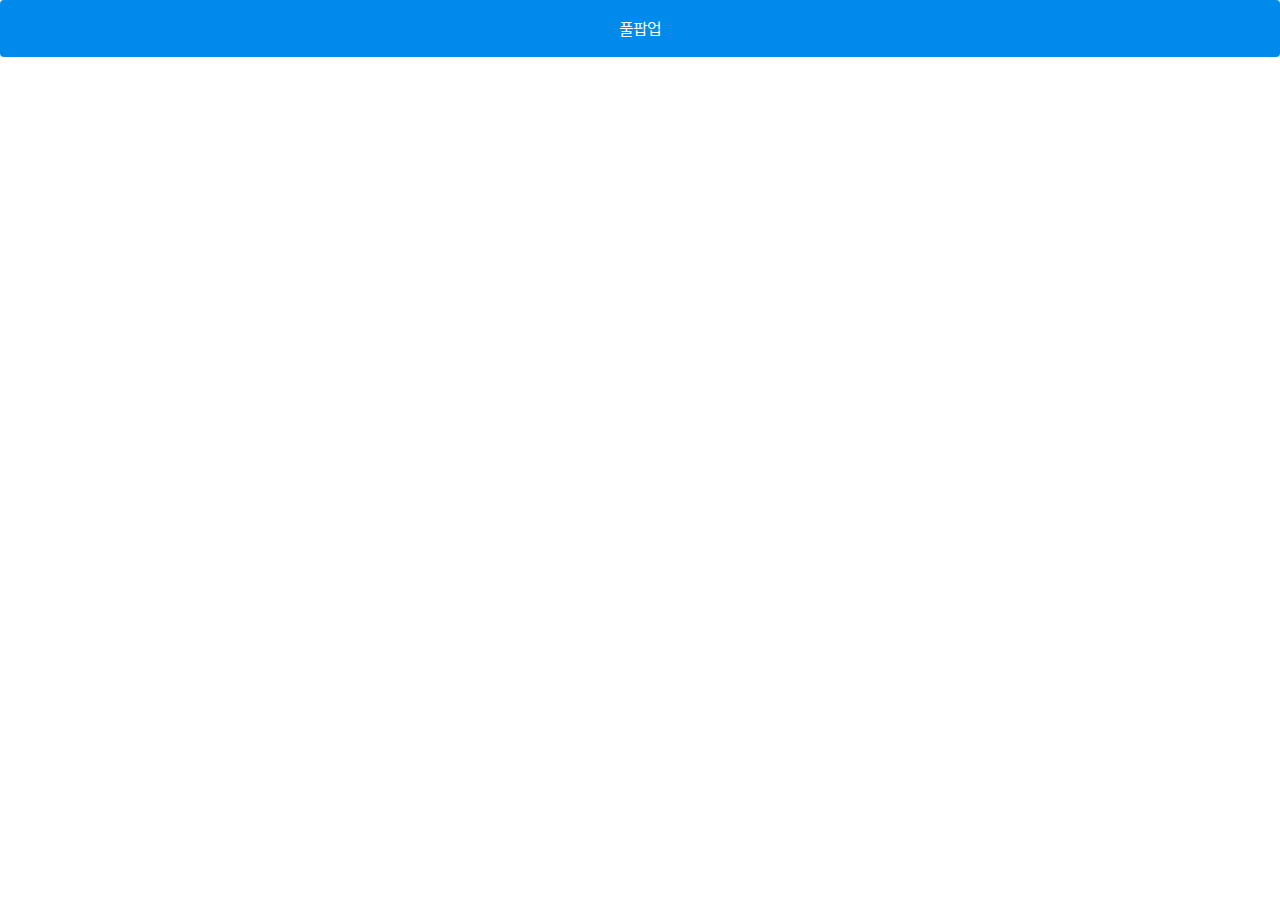
<file: html/test.html>
<!DOCTYPE html>
<html lang="ko">
<head>
  <meta charset="UTF-8">
  <meta name="viewport" content="width=device-width, initial-scale=1.0, maximum-scale=1.0, user-scalable=0">
  <title>Document</title>
  <link rel="stylesheet" type="text/css" href="../dummy/css/common.css">	
  <link rel="stylesheet" type="text/css" href="../dummy/css/popup.css">	
  <script src="../dummy/js/jquery.min.js"></script>
  <script src="../dummy/js/jquery-ui-1.12.1.min.js"></script>
  <script src="../dummy/js/ui_common.js"></script>
</head>
<body>
  <div id="wrap">
    <ul>
      <li><a href="#" class="btn bs1 bc2" onclick="Dialog.open('#fullDialog')">풀팝업</a></li>
    </ul>
  </div>
  <div id="fullDialog" class="dialog full" role="dialog"  aria-hidden="">
		<div class="dialog_wrap">
			<div class="dialog_header">
        <p class="s_txt">청약확인서를 확인할</p>
				<p class="h_tit">본인인증을 해주세요</p>
			</div>
			<div class="dialog_content">
				<div class="section">
					<div class="form_item">
						<label for="inp_name" class="lb">이름</label>
						<div class="input">
							<span class="dv"><input id="inp_name" class="i_txt" type="text" placeholder="이름을 입력하세요"></span>
						</div>
          </div>
          <div class="form_item">
						<label for="birth_date" class="lb">생년월일</label>
						<div class="input">
              <div class="row">
                <span class="dv w50"><input type="text" id="birth_date"class="i_txt" type="text" placeholder="예) 19780420"></span>
                <span class="dv w10"></span>
                <div class="dv tal">
                  <ul class="grid2">
                    <li>
                      <span class="radio">
                        <input id="rdo1" type="radio" name="rdo">
                        <label for="rdo1">남자</label>
                      </span>
                    </li>
                    <li>
                      <span class="radio">
                        <input id="rdo2" type="radio" name="rdo">
                        <label for="rdo2">여자</label>
                      </span>
                    </li>
                  </ul>
                </div>
              </div>
						</div>
          </div>
          <div class="form_item">
						<label for="phone_number1_1" class="lb">휴대폰번호</label>
						<div class="input phone_form">
              <span class="dv">
                <input id="phone_number1_2" class="i_txt" type="text" placeholder="'-'를 제외한 번호입력">
              </span>
						</div>
          </div>
          <div class="form_item">
						<label for="phoneCheck1" class="lb">인증번호</label>
						<div class="input certification">
              <span class="dv">
                <input id="phoneCheck1" class="i_txt" type="tel">
                <span class="timer">02:49</span>
              </span>
              <span class="dv">
                <a href="#" class="btn t1" role="button">인증번호 발송</a>
              </span>
						</div>
          </div>
          <div class="agree_form">
            <div class="check_all">
              <div class="check_top">
                <div>
                  <input type="checkbox" id="check_all">
                  <label for="check_all">전체 동의</label>
                </div>
              </div>
              <div class="check_bottom">
                <div>
                  <input type="checkbox" id="check_1" class="chk">
                  <label for="check_1">휴대폰 본인인증 이용 동의</label>
                  <button type="button"><span class="offscreen">휴대폰 본인인증 이용 동의 이동</span></button>
                </div>
                <div>
                  <input type="checkbox" id="check_2" class="chk" >
                  <label for="check_2">전자금융거래 이용약관 동의</label>
                  <button type="button"><span class="offscreen">전자금융거래 이용약관 동의 이동</span></button>
                </div>
                <div>
                  <input type="checkbox" id="check_3" class="chk" >
                  <label for="check_3">전자금융 서비스 약관 동의</label>
                  <button type="button"><span class="offscreen">전자금융 서비스 약관 동의 이동</span></button>
                </div>
              </div>
            </div>
          </div>
          <div class="btn_wrap bottom">
            <a class="btn" href="index.html">확인</a>
          </div>
				</div>
			</div>
		</div>
  </div>
</body>
</html>
</file>
<file: dummy/css/common.css>
@charset "utf-8";

@font-face {
   font-family: 'Noto Sans KR';
   font-style: normal;
   font-weight: 400;
   src: url(../fonts/NotoSansKR-Regular.woff2) format('woff2'),
        url(../fonts/NotoSansKR-Regular.woff) format('woff'),
        url(../fonts/NotoSansKR-Regular.otf) format('opentype');
 }
 @font-face {
   font-family: 'Noto Sans KR';
   font-style: normal;
   font-weight: 500;
   src: url(../fonts/NotoSansKR-Medium.woff2) format('woff2'),
        url(../fonts/NotoSansKR-Medium.woff) format('woff'),
        url(../fonts/NotoSansKR-Medium.otf) format('opentype');
 }


@font-face {
   font-family: 'Noto Sans KR';
   font-style: normal;
   font-weight: 700;
   src: url(../fonts/NotoSansKR-Bold.woff2) format('woff2'),
        url(../fonts/NotoSansKR-Bold.woff) format('woff'),
        url(../fonts/NotoSansKR-Bold.otf) format('opentype');
 }


 html, body, header, h1, h2, h3, p, div, dl, dt, dd, ol, ul, li, a, img, button, span, strong, input {margin:0; padding:0; box-sizing:border-box;}
 ul li, ol li {list-style:none;}
 a {color:#35373a; text-decoration:none;}
 button {background:#fff;}
 img {width:100%;}
 table {width:100%;border-collapse:collapse;border-spacing:0}
 caption {position:absolute; top:-9999px; left:-9999px; text-indent:-9999px; font-size:0;}
 button {outline:0; border:none; cursor:pointer;}
 body{font-family:'Noto Sans KR','Malgun Gothic',Dotum,Helvetica,'Apple SD Gothic Neo',Sans-serif;font-weight:400;color:#111; font-size:15px; line-height:1.6;letter-spacing:-1px;word-break:normal;-webkit-text-size-adjust:none;}
 html.isApp a,
html.isApp button,
html.isApp select,
html.isApp input,
html.isApp textarea,
html.isApp iframe,
html.isApp [tabindex]{outline:none;}

html.ios input:disabled,
html.ios select:disabled,
html.ios textarea:disabled{opacity:1;-webkit-text-fill-color:inherit;}
.offscreen {position:absolute;height:1px;width:1px;overflow:hidden;clip:rect(1px 1px 1px 1px);font-size:3px;line-height:0.5;}
.spr1 {margin-top:40px;}
.pdl23 {padding-left:23px;}
.tac {text-align:center;}
.tar {text-align:right;}
.f700 {font-weight:700;}
.lock, .lock body {height: 100%; overflow: hidden;}
select,
input[type=text],
input[type=password],
input[type=tel],
input[type=number],
input[type=file]{-webkit-appearance:none;border-radius:0;}
input::placeholder {color:#cacbcf; font-weight:400;}
input[type="radio"],
input[type="checkbox"]{position:absolute;width:1px;height:1px;margin:-1px;border:0;overflow:hidden;padding:0;clip:rect(0,0,0,0);-webkit-appearance:none;-moz-appearance:none;appearance:none; -webkit-border-radius:0;}
select,
.btn_select{width:100%;height:40px; padding:0 10px; border:1px solid #d4d5d8; font-weight:700;vertical-align:middle;background:#fff url(../images/ico_sel_arrow.png) 100% 50% no-repeat;background-size:23px auto;box-sizing:border-box;-webkit-appearance:none;-moz-appearance:none;appearance:none;-webkit-transition:border 0.3s;transition:border 0.3s; outline:0; font-size:16px;}
select, .btn_select:focus {border-color:#008bec;}

.grid li {float:left; position:relative;}
.grid2 li {float:left; position:relative;}
.grid2 li {margin-left:18px;}
.grid2 li:first-child {margin-left:0;}
.dv.w10 {width:9%;}
.dv.w50 {width:50%;}
.radio .dv.tal {width:40%;}
.radio {}
.radio input {position: absolute; left: 0; top: 0; width: 26px; height: 26px; opacity: 0; margin: 0; z-index: 2; clip: auto;}
.radio label {display:block; position:relative; margin-bottom:0; padding-top:3px; padding-left:37px; font-size:13px; color:#111315; font-weight:400; cursor:pointer; text-align:left; vertical-align:middle;}
.radio label:before {content:'';  position:absolute; top:0; left:0; width: 26px; height: 26px; background:url(../images/bg_agree_chk_off.png) no-repeat 0 0; background-size:26px auto;}
.radio input:checked+label:before {content:''; background:url(../images/bg_agree_chk_on.png) no-repeat 0 0; background-size:26px auto;}
.radio i:not(.score) {position: absolute; left: 0; top: 0; display: inline-block; width: 26px; height: 26px; border: 1px solid #c2c4c6; background: #fff; box-sizing: border-box; overflow: hidden; border-radius: 50%; vertical-align: top; -webkit-transition: 0.3s; transition: 0.3s; z-index: 1;}

.inp_del {display: inline-block; width: 15px; height: 15px; vertical-align: middle; background: url(../images/ico_close_btn.png); font-size: 3px; color: transparent;
background-size:15px 15px;;}
.content {padding:0 20px;}
/*헤더*/
header {position:relative; height:55px; border-bottom:1px solid #dcdddf; margin:0 -20px;}
header .logo {position:absolute; left:50%; top:12px; width:109px; margin-left:-54.5px;}
header .logo a {display:block; width:109px; height:27.5px;  background:url(../images/img_header_logo.png) no-repeat 0 0; background-size:109px auto; text-indent:-9999px;}
header .prev_page {position:absolute; top:50%; left:20px; width:10.5px; height:19.5px; margin-top:-9.75px;}
header .prev_page .prev {display:block; width:10.5px; height:19.5px; background:url(../images/btn_prev.png) no-repeat 0 0; background-size:10.5px 19.5px;}
.tit h2 {margin-top:6px; line-height:38px; font-size:27px; font-weight:400;}
.tit .tit_top {display:block; margin-top:35px; font-size:16px; font-weight:400;}
h2.tit {font-size:16px; font-weight:700;}
.description {margin-top:30px;}
.desc {margin-top:7px; color:#666; font-size:14px;}
.btn_wrap {margin:30px 0 30px 0;}
.btn_wrap.bottom {padding-bottom:65px;}
.btn_wrap.center {text-align:center;}
.btn_wrap.modal {margin-bottom:0;}
.btn_wrap .btn+.btn {margin-top:15px;}
.btn_wrap .btn.c1 { color:#111; background:#f0f2f3;} /* 회색 백그라운드 */
.btn_wrap.t2 {padding-right:20px;}
.btn_wrap .btn.small {width:145px; height:40px; line-height:40px; font-size:13px;}
.btn {display:inline-block; width:100%; height:57px; line-height:57px; color:#fff; border-radius:4px; font-size:16px; text-align:center; background:#008bec;}
.btn.t1 {width:100%; height:40px; padding-left: 0; padding-right: 0; line-height:40px; color:#008bec; border:1px solid #008bec; border-radius:4px; font-size:13px;  text-align:center; background:#fff; box-sizing:border-box;}
.complete_sell_process {margin-top:32px;}
.complete_sell_process .img_area {margin-top:14px;}
/*gray_box*/
.gray_box {height:100%; padding:35px 0 37px 0; margin:0 -20px; background:#f4f8fb;}
.gray_box.shadow {box-shadow:inset 0px 11px 3px -10px #e9edf1,inset 0px -11px 3px -10px #e9edf1;}
/*.gray_box.question {padding:13px 0 20px 0; min-height:380px; box-shadow:inset 0px 11px 3px -10px #e9edf1,inset 0px -11px 3px -10px #e9edf1; box-sizing:content-box;}*/
.gray_box.question {padding:13px 0 20px 0; min-height:380px; border-bottom:1px solid #eaeef0;  box-sizing:content-box;}
.gray_box.t2 {padding-top:20px;}
.gray_box .gray_box_content {padding:0 20px;}
.gray_box .gray_box_content.t2 {margin-top:25px;}
.gray_box .gray_box_content .q_tit_wrap {margin-top:10px;}
.gray_box .gray_box_content .q_tit_wrap .q_tit {margin-bottom:7px; color:#666; font-size:13px;}
.gray_box .gray_box_content .q_guide_txt {}
.gray_box .gray_box_content .q_guide_txt .q_txt {margin-top:15px; font-size:18px; font-weight:700;}
.gray_box .gray_box_content .q_guide_txt .q_txt1 {margin-top:15px; font-size:16px;}
.gray_box .gray_box_content .q_guide_txt .q_txt1+.q_txt1 {margin-top:8px;}
.gray_box .gray_box_content .q_guide_txt .q_txt:first-child {margin-top:0;}
.gray_box .gray_box_content .q_txt span {border-bottom:1px solid #111;}
.list_style {margin-top:30px;}
.list_style ul li {display:table; width:100%;}
.list_style ul li:first-child {margin-bottom:23px;}
.list_style ul li span {display:table-cell; vertical-align:top;}
.list_style ul li span .small_txt {font-size:11px; text-align:center;}
.list_style ul li span:first-child {position:relative; width:55px; font-size:31px; text-align:center;}
.list_style ul li span:first-child:after {content:''; display:block; position:absolute; top:0; right:0; width:1px; height:40px; background:#e2e2e2;}
.list_style ul li span:last-child {padding-left:13px; line-height:20px; font-size:13px;}
.list_style ul li .img1 img {width:29px; height:37px;}
.list_style ul li .img2 img {width:25.5px; height:37.5px;}
/* 계약조회 */
.monitor_wrap {margin:35px -20px 40px -20px; padding-left:20px;}
.intro .greet {font-size:16px;}
.intro .greet span.customer_name {font-weight:700;}
.intro .choice_contract {display:block; margin-top:6px; padding-right:20px; line-height:38px; font-size:27px; font-weight:400;}
.contract_list {margin-top:35px;}
.contract_list.t2 {padding-left:20px; margin-top:0;}
.contract_list.t2 ul li:first-child a {border-top:none; border-bottom:1px solid #dbdbde;}
.contract_list.t2 ul li a {padding-top:0;}
.contract_list ul li a {display:block; padding:19px 20px 25px 0; border-bottom:1px solid #d4d5d8;}
.contract_list ul li:first-child a {border-top:1px solid #111;}
.contract_list ul li:last-child a {border-bottom:none;}
.contract_list ul li a .contract_name {font-size:16px; font-weight:700;}
.contract_list ul li a .contract_number {color:#999; font-size:13px;}
.contract_list ul li a .contract_date {margin-top:5px; font-size:14px;}
.contract_list ul li a .contract_needs {font-size:14px;}
.contract_list ul li a .contract_needs .cl {color:#008bec;}
.contract_list ul li a .monitoring_progress {display:inline-block; width:200px; margin-top:11px; height:40px; line-height:39px; padding:0 20px; color:#fff; border-radius:4px; text-align:center; font-size:13px; background-color:#008bec; cursor:pointer;}
.contract_list ul li a.disabled .monitoring_progress {background:#999;}
.contract_list ul li a .monitoring_progress.t2 {height:40px; line-height:40px;  padding:0 25px;}
.contract_list ul li a.disabled {pointer-events:none; cursor:default;}
/* 영상 박스 */
.bottom_box_wrap {margin-top:36px;}
.bottom_box_wrap.mgt0 {margin-top:0;}
.bottom_box {display:block; padding:21px 20px 21px 0; border-top:1px solid #d4d5d8; border-bottom:1px solid #d4d5d8;}
.bottom_box .txt_wrap {position:relative; padding-left:50px;}
.bottom_box .txt_wrap:before {content:''; display:block; position:absolute; top:0; left:0; width:38px; height:38px; background:url(../images/bg_monitoring_video.png) no-repeat 0 0; background-size:38px auto;}
.bottom_box .txt_wrap.care:before {content:''; background:url(../images/bg_care_lounge.png) no-repeat 0 0; background-size:38px auto;} 
.bottom_box .txt_wrap .care_desc1 {color:#999; font-size:13px;}
.bottom_box .txt_wrap .care_desc2 {margin-top:-1.5px; font-size:14px;}
.bottom_box .txt_wrap .care_desc2 span {font-weight:700;}
.bottom_box .txt_wrap .tit {font-size:14px; font-weight:700;}
.bottom_box .txt_wrap .tit span {font-weight:400;}
.bottom_box .txt_wrap .video_desc {margin-top:-1.5px; color:#999; font-size:13px;}

.bottom_box .txt_wrap .tit {font-size:14px; font-weight:700;}
.bottom_box .txt_wrap .tit:after {content:''; display:inline-block; position:absolute; top:6px; width:7px; height:12px;  margin-left:8px; background:url(../images/btn_go_link.png) no-repeat 0 0; background-size:7px 12px;}
.bottom_box .txt_wrap .tit span {font-weight:400;}
.bottom_box .txt_wrap .video_desc {margin-top:-1.5px; color:#999; font-size:13px;}
/*진입 페이지*/
.confirm_wrap {margin-top:30px; padding-right:20px;}
.confirm_wrap div {margin-bottom:11px; color:#666; font-size:14px;}
.confirm_wrap div:last-child {margin-bottom:0;}
.confirm_wrap .f_txt {font-size:16px; font-weight:700;}
/*문항*/
.question_wrap .page {margin-top:10px;}
.question_wrap .ui_top {position:relative; padding:0 20px;}
.question_wrap .ui_top .product_title {padding-bottom:15px; border-bottom:1px solid #e0e5e7;}
.question_wrap .ui_top .page .current {position:relative; padding-right:5px; color:#008bec; font-size:28px; font-weight:700;}
.question_wrap .ui_top .page .current:after {content:''; display:block; position:absolute; top:11px; right:-14px; width:10px; height:25px; padding-right:4px; background:url(../images/bg_page.png) no-repeat 0 0; background-size:10px 25px;}
.question_wrap .ui_top .page .total {padding-left:10px;color:#b2b9c2; font-size:13px;}
/*
.question_wrap .ui_top .download {position:absolute; right:0; top:0;}
.question_wrap .ui_top .download .download_btn {display:block; position:relative; color:#666; font-size:13px; font-weight:700;}
.question_wrap .ui_top .download .download_btn:after {content:''; display:inline-block; margin-left:10px; width:17px; height:22px; vertical-align:middle; background:url(../images/btn_download.png) no-repeat 0 0; background-size:17px 22px;}
*/
.question_wrap .ui_top .tip {position:absolute; right:0; top:50%; transform:translateY(-50%);}
.question_wrap .ui_top .tip .btn_tip {display:block; height:33px; padding-left:7px; padding-right:15px; line-height:33px; border-radius:16px; box-sizing:border-box; border:1px solid #e5e5e6;}
.question_wrap .ui_top .tip .btn_tip span {display:block; margin-top:-1px; padding-left:25px; font-size:14px; font-weight:700;}
.question_wrap .ui_top .tip .btn_tip span:before {content:''; display:block; position:absolute; top:7px; left:8px;width:20px; height:20px; background:url(../images/ico_tip.png)no-repeat 0 0; background-size:20px auto;}
.bottom_util {position:relative; margin-top:30px; padding-bottom:25px;}
.bottom_util .prev_page {position:relative;}
.bottom_util .prev_page .prev {display:block; position:relative; padding:7px 0 0 17px; vertical-align:middle;}
.bottom_util .prev_page .prev:before {content:''; display:block; position:absolute; left:0; top:10px; width:10px; height:18px; background:url(../images/btn_prev.png) no-repeat 0 0; background-size:10px 18px;}
.bottom_util .tip {position:absolute; top:0; right:0;}
.bottom_util .tip .btn_tip {display:block; height:33px; padding-left:7px; padding-right:15px; line-height:33px; border-radius:16px; box-sizing:border-box; border:1px solid #e5e5e6;}
.bottom_util .tip .btn_tip span {display:block; padding-left:25px; font-size:14px; font-weight:700;}
.bottom_util .tip .btn_tip span:before {content:''; display:block; position:absolute; top:7px; left:8px;width:20px; height:20px; background:url(../images/ico_tip.png)no-repeat 0 0; background-size:20px auto;}


/*완료 페이지*/
.complete_commnet {margin-top:30px; padding-right:20px; font-weight:700;}
.util_wrap {margin-top:35px;}
.util_wrap ul:after {content:''; display:block; clear:both;}
.util_wrap ul li {float:left; width:50%;}
.util_wrap ul li a {display:block; position:relative; padding:20px 0 15px 0; border-top:1px solid #dcdddf;}
.util_wrap ul li:first-child a:after {content:''; display:block; position:absolute; top:30px; right:20px; width:1px; height:62px; background:#eff0f2;}
.util_wrap ul li a .title {margin-bottom:5px; padding-left:26px; font-size:15px; font-weight:700; background:url(../images/ico_util_customer_center.png) no-repeat 0 1px; background-size:20px auto;}
.util_wrap ul li:last-child a .title {background:url(../images/ico_app_use.png) no-repeat 0 1px; background-size:20px auto;}
.util_wrap ul li a .summary {font-size:13px;}
.util_wrap ul li a .hours {margin-top:-2px; color:#999; font-size:14px;}
.list {margin-top:25px;}
.list dl dt {margin-bottom:10px; font-size:14px; font-weight:700;}
.list dl dd ul li {position:relative; margin-bottom:5px; padding-left:9px;}
.list dl dd ul li:before {content:'';display:block; position:absolute; top:9px; left:0; width:3px; height:3px; border-radius:50%; background:#666;}

/* form */
.form_item{position:relative;margin-top:35px}
.form_item .lb{font-weight:400; color:#666; font-size:13px;}
.form_item .lb+.guide_box{margin-top:15px;}
.form_item .i_txt{width:100%;height:40px; padding:0 10px; line-height:40px; border:1px solid #d4d5d8;background-color:#fff;font-size:16px;font-weight:700;vertical-align:middle;-webkit-transition:border 0.3s;transition:border 0.3s;outline:none;}
.form_item .i_txt:focus{border-color:#008bec}
.form_item .i_txt[type="date"]{position:absolute;right:0;top:0;width:55px;height:100%;opacity:0;padding-right:0;}
.form_item .i_txt.no_del{padding-right:0;}
.form_item .i_txt.right{text-align:right;}
.form_item .i_txt.i_chk{padding-right:65px;}
.form_item .i_txt:disabled, .form_item .i_txt:readonly{border-color:#dcdcdc;background:none;color:#777;}
.form_item .i_txt:disabled+.ui-datepicker-trigger, .form_item .i_txt:readonly+.ui-datepicker-trigger{opacity:0.3;z-index:-1;}
.form_item .input{display:table;width:100%;margin-top:6px;table-layout:fixed;position:relative;}
/* .form_item .input+.input{margin-top:5px;} */
.form_item .input.multi{margin-top:17px}
.form_item .input.contact .dv label{display:inline-block; position:relative; width:117px; padding-left:10px;}
.form_item .input.contact .dv label:before {content:'';display:block; position:absolute; top:0; left:0; width:4px; height:4px; border-radius:5px; background:#666666;}
.form_item .input .row{display:table-row;}
.form_item .input .dv{display:table-cell;position:relative;vertical-align:middle}
.form_item .input .dash {display:table-cell;position:relative; width:20px; color:#d0d0d0; text-align:center;  vertical-align:middle}
.form_item .input .dv .btn{display:inline-block;min-width:60px;}
.form_item .btn_toggle{margin-top:20px;}
.form_item .btn_toggle.t2{margin-top:15px;}
.form_item .inp_del{position:absolute;right:10px;top:50%;margin-top:-10px;}
.form_item .i_chk+.inp_del{right:45px;}
.form_item .chk_timer{display:block;text-align:right;position:absolute;right:0;top:50%;margin-top:-11px;font-size:1.1rem;color:#535353;padding-left:13px;background:url(../images/common/chk_timer.png) no-repeat left center;background-size:10px auto;}
.form_item .btn_right{position:absolute;top:0;right:0;}
.section>.form_item:first-child{margin-top:0;}
.form_item .input.phone_form .dv:first-child{width:28%;}
.form_item .input.certification .dv:last-child {width:120px; padding-left:10px; }
.form_item .dv .timer {position:absolute; top:50%; right:13px; color:#008bec; font-size:13px; transform:translateY(-50%);}
.agree_form {margin-top:30px;}
.agree_form input {position: absolute; left: 0; top: 0; width: 26px; height: 26px; opacity: 0; margin: 0; z-index: 2; clip: auto;}
.agree_form label {display:block; position:relative; width:80%; margin-bottom:0; padding-left:37px; font-size:13px; color:#111315; font-weight:400; cursor:pointer; vertical-align:middle;}
.agree_form label:before {content:'';  position:absolute; top:0; left:0; width: 26px; height: 26px; background:url(../images/bg_agree_chk_off.png) no-repeat 0 0; background-size:26px auto;}
.agree_form input:checked+label:before {content:''; background:url(../images/bg_agree_chk_on.png) no-repeat 0 0; background-size:26px auto;}

.agree_form .check_all .check_bottom input {width:11px; height:8px;}
.agree_form .check_all .check_bottom label {padding-left:27px;}
.agree_form .check_all .check_bottom label:before {content:''; position:absolute; top:50%; left:8px; width: 11px; height: 8px; margin-top:-3px; background:url(../images/bg_small_check_off.png) no-repeat 0 0; background-size:11px auto;}
.agree_form .check_all .check_bottom input:checked+label:before {content:'';  background:url(../images/bg_small_check_on.png) no-repeat 0 0; background-size:11px auto;}
.agree_form label span {font-weight:700;}
.agree_form .check_all .check_top {padding:15px 20px; border:1px solid #ccc;}
.agree_form .check_all .check_top label {font-size:15px;}
.agree_form .check_all .check_top div {position:relative;}
.agree_form .check_all .check_bottom {padding:16px 20px; border:1px solid #ccc; border-top:none;}
.agree_form .check_all .check_bottom label {font-size:13px;}
.agree_form .check_all .check_bottom div {position:relative; margin-bottom:9px;}
.agree_form .check_all .check_bottom div:last-child {margin-bottom:0;}
.agree_form .check_all .check_bottom div button {position:absolute; top:5px; right:0; width:12px; height:22px; background:url(../images/ico_agree_link.png) no-repeat 0 0; background-size:6px 11px;}


.radio > i {position: absolute; left: 0; top: 0; display: inline-block; width: 26px; height: 26px; border: 1px solid #c2c4c6; background: #fff; box-sizing: border-box;     overflow: hidden; border-radius: 50%; vertical-align: top; -webkit-transition: 0.3s; transition: 0.3s; z-index: 1; }
.radio i:before {content:''; display:block; position:absolute; border-style:solid; width: 7.5px; height: 3.5px; left: 7px; top: 8px; color:#d4d5d8; border-width: 0 0 2px 2px; transform:rotate(-45deg);}
.radio i:not(.score) {position: absolute; left: 0; top: 0; display: inline-block; width: 26px; height: 26px; border: 1px solid #c2c4c6; background: #fff; box-sizing: border-box; overflow: hidden; border-radius: 50%; vertical-align: top; -webkit-transition: 0.3s; transition: 0.3s; z-index: 1;}
.radio input:checked+i {background:#008bec; border-color:#008bec;}
.radio input:checked+i:before {color:#fff;}

.tabmenu2 {padding:0 20px;}
.tabmenu2 ul{}
.tabmenu2 ul:after {content:'';display:block; clear:both;}
.tabmenu2 ul li{float:left; margin-left:35px;}
.tabmenu2 ul li:first-child{margin-left:0;}
.tabmenu2 ul li a{position:relative;display:block;padding-bottom:16px;text-align:center;font-size:16px;color:#adaeae;}
.tabmenu2 ul li a:after{content:'';position:absolute;left:50%;bottom:0;width:0;height:2px;background:#111;opacity:0;-webkit-transition:left 0.3s,width 0.3s;transition:left 0.3s,width 0.3s;}
.tabmenu2 ul li.active a{font-weight:700;color:#111;}
.tabmenu2 ul li.active a:after{left:0;width:100%;opacity:1;}

.tab_panel{display:none; margin:0 -20px; background:#f4f8fb;}
.tab_panel.sd {}
.tab_panel.active{display:block;}
.tab_panel.fade{-webkit-animation:fadeIn 0.3s;animation:fadeIn 0.3s;}
.tab_panel .form_inline{border-top:none}
.tab_panel .sd{margin:0 -20px}
.agree_item+.tab_panel{margin-top:25px;}
.tab_rdo_panel{display:none;}
.tab_rdo_panel.active{display:block;-webkit-animation:fadeIn 0.3s;animation:fadeIn 0.3s;}

.tab_panel .inner{padding:30px 20px 40px;}
.tab_panel .inner:after {content:''; display:block; height:100px;}
.tab_panel .inner ul li {display:table; width:100%; height:72px; margin-bottom:15px; padding:14px 0 14px 15px; border-radius:11px; border:1px solid #e6eaed; background:#fff; box-sizing:border-box;}
.tab_panel .inner ul li .number {display:table-cell; width:42px; height:42px; margin-left:15px; color:#fff; border-radius:50%; text-align:center; background:#008bec; vertical-align:middle; font-weight:700;letter-spacing:1px;}
.tab_panel .inner ul li .txt {display:table-cell; padding-left:15px; font-size:14px; vertical-align:middle;}
.tab_panel .inner dl {margin-bottom:22px;}
.tab_panel .inner dl:last-child {margin-bottom:0;}
.tab_panel .inner dl dt {margin-bottom:11px; font-size:16px; font-weight:700;}
.tab_panel .inner dl dd {color:#666;}
.tab_panel .inner .h_tit {margin-bottom:20px; font-size:16px; font-weight:700;}
.tab_panel .inner .h_txt {font-size:14px;}
.tab_panel .inner .h_txt span {color:#008bec; font-weight:700;}
.tab_panel .inner .h_img {}

.care_box {margin-top:35px; padding-right:20px;}
.care_box ul li {margin-bottom:10px;} 
.care_box ul li:last-child {margin-bottom:0;}
.care_box ul li a {display:block; padding:20px; border:1px solid #e6eaed; border-radius:5px; background:#fff;}
.care_box ul li:nth-child(1) a {border:1px solid #008bec; background:#008bec url(../images/ico_care_lounge01.png) no-repeat right 20px center; background-size:43px 43.5px;}
.care_box ul li:nth-child(2) a {background:url(../images/ico_care_lounge02.png) no-repeat right 20px center; background-size:40px 45.5px;}
.care_box ul li:nth-child(3) a {background:url(../images/ico_care_lounge03.png) no-repeat right 20px center; background-size:44.5px 44px;}
.care_box ul li:nth-child(4) a {background:url(../images/ico_care_lounge04.png) no-repeat right 20px center; background-size:44px 43px;}
.care_box ul li a div:first-child {color:#666; font-size:13px;}
.care_box ul li a div:last-child {position:relative; color:#008bec; font-size:15px; font-weight:700;}
.care_box ul li:nth-child(1) a div:first-child {color:#fff;}
.care_box ul li:nth-child(1) a div:last-child {color:#fff;}
.care_box ul li a div:last-child:after {content:''; display:inline-block; position:relative; top:2px; width:8px; height:14px; margin-left:8px; background:url(../images/btn_care_link02.png) no-repeat right center; background-size:8px 14px;}
.care_box ul li:nth-child(1) a div:last-child:after {background:url(../images/btn_care_link01.png) no-repeat right center; background-size:8px 14px;}

/*browser page*/
.browser_wrap {padding:40px 0;}
.browser_wrap h1>img {width:120px; height:30px;}
.browser_wrap .br_txt {margin-bottom:35px;font-size:22px; line-height:33px;}
.browser_wrap .br_txt span {}
.browser_wrap .br_list {}
.browser_wrap .br_list ul li {margin-bottom:20px;}
.browser_wrap .br_list ul li:last-child {margin-bottom:0;}
.browser_wrap .br_list ul li a {display:block; position:relative; padding:30px 20px; border:1px solid #a8d9f9; border-radius:12px;  font-size:17px; font-weight:700;}
.browser_wrap .br_list ul li a:before {content:''; display:block; position:absolute; top:20px; left:20px; width:50px; height:50px;}
.browser_wrap .br_list ul li:nth-child(1) a:before {background:url(../images/bg_br_samsung.png) no-repeat 0 0; background-size:50px auto;}
.browser_wrap .br_list ul li:nth-child(2) a:before {background:url(../images/bg_br_chrome.png) no-repeat 0 0; background-size:50px auto;}
.browser_wrap .br_list ul li:nth-child(3) a:before {background:url(../images/bg_br_mobile.png) no-repeat 0 0; background-size:50px auto;}
.browser_wrap .br_list ul li a span {padding-left:85px;}
.browser_wrap .guide_wrap {}
.browser_wrap .guide_wrap h2 {font-size:16px; font-weight:700;}
.browser_wrap .guide_wrap .process {margin-top:10px;} 
.browser_wrap .guide_wrap .process .text {position:relative; margin-bottom:10px; padding-left:30px; font-size:14px; color:#666;}
.browser_wrap .guide_wrap .process .text strong {font-weight:400;}
.browser_wrap .guide_wrap .process .text:nth-child(2) {margin-bottom:0;}
.browser_wrap .guide_wrap .process .text span {color:#111;}
.browser_wrap .guide_wrap .process .text .number {content:''; display:block; position:absolute; top:0; left:0; width:24px; height:24px; color:#fff; border-radius:50%; text-align:center; font-size:14px; font-weight:700; background:#008bec; vertical-align:middle; letter-spacing:0;}
.browser_wrap .guide_wrap .process .br_img {margin:20px 0; padding:0 36px;}

/*question table list*/
.question_table_list {margin-top:21px;}
.question_table_list ul li {position:relative; padding:13px 20px; color:#999999; border-bottom:1px solid #dcdddf; font-size:14px; background:#f4f8fb;}
.question_table_list ul li:first-child {border-top:1px solid #dcdddf;}
.question_table_list ul li:after {content:''; display:inline-block; position:absolute; top:50%; margin-top:-9px; width:18px; height:18px; padding-left:30px; background:url(../images/bg_question_pass.png) no-repeat right center; background-size:18px auto;}
.question_table_list ul .fail {position:relative; color:#111; background:#fff4a7;}
.question_table_list ul .fail:after {content:''; display:inline-block; position:absolute; top:50%; margin-top:-9px; width:18px; height:18px; padding-left:30px; background:url(../images/bg_question_fail.png) no-repeat right center; background-size:18px auto;}
.question_table_list ul .fail a {display:block; position:absolute; top:13px; right:20px; color:#008bec; font-size:13px;}
.question_table_list ul .fail a span {position:relative;}
.question_table_list ul .fail a span:after {content:''; display:block; position:absolute; bottom:-1px; left:0; width:100%; height:1px; background:#008bec;}
.question_table_list ul .fail button {display:block; position:absolute; top:9px; right:20px; padding:7.5px 10px; color:#fff; border-radius:3px; background:#008bec; font-size:12px;}

.tel_happycall {margin-top:27px; text-align:right;}
.tel_happycall a {display:inline-block; position:relative; padding-left:20px; color:#666; font-size:13px;}
.tel_happycall a:before {content:''; position:absolute; top:50%; left:0; margin-top:-4px; width:13.5px; height:10.5px; background:url(../images/bg_tel_happycall.png) no-repeat 0 0; background-size:13.5px 10.5px;}
.tel_happycall a:after {content:''; display:inline-block; position:relative; top:4px; width:10px; height:18px; padding-left:8px; background:url(../images/bg_next_happycall.png) no-repeat right center; background-size: 10px 18px;}


/* 2020.09.08 :: 만족도 버튼 */
.select_popup_btn{position:relative; height:50px; padding:0 15px; margin-top:30px; font-weight:700; line-height:50px; background:#eef8ff; border:1px solid #a8d9f9; border-radius:4px;}
.select_popup_btn.dialog_focused::after{transition:all 0.3s; transform:rotate(180deg) translate(0,50%);}
.select_popup_btn::after{content:''; position:absolute; right:15px; top:50%; transform:translate(0,-50%); display:block; border-right:7px solid transparent; border-left:7px solid transparent; border-top:10px solid #008bec; border-bottom:0px solid transparent;}
.select_view{display:flex; justify-content: left; align-items: center;}
.select_view > .score{display:inline-block; min-width:30px; height:25px; padding:0 10px; margin-right:7px; line-height:25px; background:#0dc84b; font-style:normal; font-size:14px; color:#fff; text-align:center; border-radius:25px;}
.select_view > span{display:inline-block; margin-top:-1px; color:#111; font-size:14px;}
/* 2020.09.08 :: 라디오버튼 리스트 */
.grid.type_full li{float:none; width:100%; margin-bottom:20px;}



/*현황판*/
.tbl th, .tbl td {padding:10px; color:#111; border:1px solid #ccc; font-size:16px;}
.tbl th {border-bottom:none;}

@media screen and (max-width: 360px) {  
.tit h2 {font-size:23px; line-height:32px;}
.dialog.full .dialog_wrap .dialog_content .section:after {height:80px !important;}
.browser_wrap .br_txt {}
.dialog_header .h_tit2 {font-size:19px !important;}
.intro .greet {font-size:16px;}
.dv.w10 {width:7%;}
}

@media screen and (max-width: 320px) { .dialog.bottom .dialog_content .section:after { height:100px !important; }
.intro .choice_contract { font-size:23px; line-height:32px; }
.dv.w10 {width:3%;} 
.grid2 li {margin-left:18px;}
.radio label {padding-left:33px;}
.bottom_box .txt_wrap .video_desc {font-size:12px; margin-top:0;}
.tabmenu2 ul li {margin-left:22px;}
.tab_panel .inner ul li .txt {font-size:12px; padding-left:10px;}
.gray_box.question {min-height:380px; box-sizing:content-box;}
.browser_wrap .br_txt .block_element {display:block;}
.browser_wrap .br_txt .dis_none {display:none;}
.dialog.modal .dialog_content .modal_txt .dis_none {display:none;}
.dialog_header .h_tit {font-size:23px !important; line-height:32px !important;}
.select_view > span {font-size:13px;}
.dialog.bottom .dialog_header .h2_tit {font-size:16px;}
.dialog_header .s_txt {font-size:15px !important;}
.dialog.bottom .dialog_header .h2_tit {font-size:17px !important;}
.browser_wrap .guide_wrap .process .text span .block_element {display:block; font-weight:400;}
.browser_wrap .guide_wrap .process .text span .dis_none {display:none;}
}
</file>
<file: dummy/css/popup.css>
@charset "utf-8";

.toast_box{position:fixed;top:50px;left:0;width:100%;z-index:11;overflow:hidden;}
.toast_box>div{font-size:1.3rem;color:#fff;font-weight:500;padding:15px 40px 15px 20px;background:#33363b url(../images/common/bg_toast.png) no-repeat right bottom;background-size:80px auto;}

.dialog{position:fixed;left:-300%;top:0;width:100%;height:100%;;opacity:0;z-index:9999;box-sizing:border-box;-webkit-transition:left 0s 0.6s, opacity 0s 0.6s, background 0.45s cubic-bezier(0.22,0.61,0.2,1) 0.15s;transition:left 0s 0.6s, opacity 0s 0.6s, background 0.45s cubic-bezier(0.22,0.61,0.2,1) 0.15s;}
.msie .dialog{display:none;}
.dialog.show{left:0;opacity:1;background:rgba(0,0,0,.7);-webkit-transition-delay:0s;transition-delay:0s; z-index:9999;}
.msie .dialog.show{display:block;}
.dialog_wrap{position:relative;width:100%;background-color:#fff;-webkit-transform:translateY(120%);transform:translateY(120%);-webkit-transition:all 0.45s cubic-bezier(0.22,0.61,0.2,1);transition:all 0.45s cubic-bezier(0.22,0.61,0.2,1);overflow:hidden;}
.dialog.show .dialog_wrap{padding:0 20px -webkit-transform:translateY(0);transform:translateY(0);-webkit-transition-delay:0.15s;transition-delay:0.15s;}
.dialog_header{padding:40px 20px 0; background:#fff;z-index:10;-webkit-transition:box-shadow 0.5s;transition:box-shadow 0.5s;}
.dialog_header.offscreen{height:0 !important;}
.dialog_header .s_txt{font-size:16px;}
.dialog_header .s_txt span {font-weight:700;}
.dialog_header .h_tit{font-size:27px; line-height:38px; font-weight:400;}
.dialog_header .h_tit2{font-size:22px; font-weight:700;}
.dialog_header .care_tit {font-size:29px; font-weight:400;}
.dialog_header .customer_name {font-weight:700;}
.dialog_header .dialog_close,
.dialog_close.last_focus{display:block;position:absolute;top:17px;right:20px;width:18px;height:18px;background:url(../images/ico_close_btn.png) 50% 50% no-repeat;background-size:18px 18px;}
.dialog_close.last_focus{background:none !important;opacity:0;} 
.dialog_header.no_head.t2 .dialog_close{background-color:#0f0e0e;}
.dialog_content{padding:70px 0 20px;overflow:auto;box-sizing:border-box;-webkit-overflow-scrolling:touch;}
.dialog_content:after{content:'';display:block;clear:both;}
.dialog_content.after_btn:after{}
html.iPhoneX.isApp .dialog:not(.modal) .dialog_content.after_btn:after{height:65px;}
.dialog_content.no_touch_scl{-webkit-overflow-scrolling:none;overflow:hidden;padding-bottom:0;}
.dialog_content .in_touch_scl{height:calc(100vh - 180px);-webkit-overflow-scrolling:touch;overflow:auto;padding-bottom:100px;}
html.iPhoneX.isApp .dialog:not(.modal) .dialog_content .in_touch_scl{height:calc(100vh - 150px);padding-bottom:80px;}
.dialog.full .dialog_wrap{position:absolute;top:0;left:0;right:0;bottom:0;-webkit-transition-timing-function:cubic-bezier(0.2,0.6,0,1);transition-timing-function:cubic-bezier(0.2,0.6,0,1);}
.dialog.full .dialog_header {padding:35px 20px 30px;}
.dialog.full .dialog_header .h2_tit {font-size:29px; font-weight:400; line-height:40px;}
.dialog.full .dialog_header.t2 {padding:35px 20px 14px;}
.dialog.full .dialog_header.no_head{height:0;}
.dialog.full .dialog_wrap .dialog_content{height:100%;padding:0 0 30px;}
.dialog.full .dialog_wrap .dialog_content.mgt0{padding-top:0;}
.dialog.full .dialog_wrap .dialog_content .section {padding:0 20px;}
.dialog.full .dialog_wrap .dialog_content .section:after {content:''; display:block; height:50px;}
.dialog.full .dialog_wrap .dialog_content .section .guide_txt .txt {color:#666; font-size:14px;}
.dialog.full .dialog_wrap .dialog_content .section .guide_txt .txt1 {margin-top:15px; font-size:16px; font-weight:700;}
.dialog.full .dialog_wrap .dialog_content .section .guide_txt .txt2 {font-size:14px;}
.dialog.bottom{padding-top:50px;}
.dialog.bottom .dialog_wrap{position:fixed;left:0;bottom:0;border-radius:20px 20px 0 0;max-height:100%;}
.dialog.bottom .dialog_header{padding:40px 20px 30px;}
.dialog.bottom .dialog_header.agree {padding-bottom:10px;}
.dialog.bottom .dialog_header.no_head{height:40px;}
.dialog.bottom .dialog_header.no_head.t2{height:0;}
.dialog.bottom .dialog_header .bg{font-size:18px; font-weight:700;}
.dialog.bottom .dialog_header .h2_tit {font-size:18px; font-weight:700;}
.dialog.bottom .dialog_header .bg:before {}
.dialog.bottom .dialog_header.no_head h2{padding:0;}
.dialog.bottom .dialog_header .dialog_close,
.dialog.bottom .dialog_close.last_focus{top:20px;}
.dialog.bottom .dialog_content .section {padding-top:20px;}
.dialog.bottom .dialog_content .section:after {content:''; display:block; height:50px;}
.dialog.bottom .dialog_content{padding:30px 20px 30px;}
.dialog.bottom .dialog_content.agree{padding:0 20px;}
.dialog.bottom .dialog_content.agree .btn_wrap {margin-bottom:0;}
.dialog.bottom .dialog_content.agree .section {padding-top:0;}
.dialog.bottom .dialog_content.service{padding:0 20px; background:#f4f8fb;}
.dialog.bottom .dialog_content .txt {margin-bottom:13px;}
.dialog.bottom .dialog_content .txt:last-child {margin-bottom:0;}
.dialog.bottom .dialog_content .pop_tit {text-align:center;}
.dialog.bottom .dialog_content .pop_tit span {font-size:18px; font-weight:700;}
.dialog.bottom .dialog_header.no_head+.dialog_content{padding-top:40px;}
.dialog.bottom .dialog_header.no_head.t2+.dialog_content{padding-top:0px;}
.dialog.modal{padding:20px;}
.dialog.modal .dialog_wrap{width:100%;margin:30px auto 0;top:50%;opacity:0;border-radius:20px;-webkit-transform:translateY(-50%);transform:translateY(-50%); text-align:center;}
.dialog.modal.show .dialog_wrap{opacity:1;margin-top:0;}
.dialog.modal .fixed_bottom_button>ul{position:absolute;}
.dialog.modal .dialog_header{padding-top:30px;}
.dialog.modal .dialog_header .confirm_ico {display:block; position:relative; top:0; left:50%; transform:translateX(-50%); width:33px; height:33px; background:url(../images/ico_confirm.png) no-repeat 0 0; background-size:33px auto;}
.dialog.modal .dialog_header h2{margin-top:20px; padding:0; font-size:18px; font-weight:700;}
.dialog.modal .dialog_header h2.offscreen{padding:0;}
.dialog.modal .dialog_header.t2{height:75px;}
.dialog.modal .dialog_header.t2 h2{text-align:left;padding:25px 55px 25px 20px;}
.dialog.modal .dialog_header .dialog_close,
.dialog.modal .dialog_close.last_focus{top:20px;}
.dialog.modal .dialog_content{margin-top:15px; padding:0 20px 30px;}
/*
.dialog.modal .dialog_content .modal_tit {font-weight:700;}
.dialog.modal .dialog_content .modal_txt {margin-top:10px;}
*/
.dialog.modal .dialog_content .modal_txt {font-size:14px;}
.dialog.modal .dialog_content .modal_txt span {}
.dialog.modal .dialog_content .modal_button_wrap {margin:25px -4px 0;}
.dialog.modal .dialog_content .modal_button_wrap div {display:block; float:left; width:50%; padding:0 4px; }
.dialog.modal .dialog_content .modal_button_wrap div button {display:block; width:100%; height:40px; line-height:40px; border-radius:5px; font-size:13px;}
.dialog.modal .dialog_content .modal_button_wrap div:first-child button {background:#f0f2f3;}
.dialog.modal .dialog_content .modal_button_wrap div:last-child button {color:#fff; background:#008bec;}
.dialog.modal .dialog_header.no_head{height:0px;}
.dialog.modal .dialog_header.no_head+.dialog_content{padding-top:0;}
.dialog.modal.t2 .dialog_header{height:0px;}
.dialog.modal.t2 .dialog_content{padding:0px;}
.dialog.modal.t3{padding:20px 20px 90px;overflow:hidden;}
.dialog.modal.t3.is_fixed_btn,
.dialog.modal.t3.is_floating{padding-bottom:150px;}
html.iPhoneX .dialog.modal.t3{padding-bottom:calc(constant(safe-area-inset-bottom) + 90px);padding-bottom:calc(env(safe-area-inset-bottom) + 90px);}
html.iPhoneX .dialog.modal.t3.is_fixed_btn,
html.iPhoneX .dialog.modal.t3.is_floating{padding-bottom:calc(constant(safe-area-inset-bottom) + 150px);padding-bottom:calc(env(safe-area-inset-bottom) + 150px);}
.dialog.modal.t3 .dialog_wrap{position:absolute;left:20px;right:20px;top:auto;bottom:-200%;width:auto;-webkit-transform:none;transform:none;}
.dialog.modal.t3.show .dialog_wrap{bottom:90px;-webkit-transform:none;transform:none;}
.dialog.modal.t3.is_fixed_btn.show .dialog_wrap,
.dialog.modal.t3.is_floating.show .dialog_wrap{bottom:150px;}
html.iPhoneX .dialog.modal.t3 .dialog_wrap{bottom:calc(constant(safe-area-inset-bottom) + 90px);bottom:calc(env(safe-area-inset-bottom) + 90px);}
html.iPhoneX .dialog.modal.t3.is_fixed_btn .dialog_wrap,
html.iPhoneX .dialog.modal.t3.is_floating .dialog_wrap{bottom:calc(constant(safe-area-inset-bottom) + 150px);bottom:calc(env(safe-area-inset-bottom) + 150px);}
.dialog.modal.t3 .dialog_header{height:auto;background:#efefef;}
.dialog.modal.t3 .dialog_header h2{padding:25px 20px;}
.dialog.modal.t3 .dialog_content{padding:125px 0 30px;}
.dialog.modal.t3 .dialog_header .dialog_close,
.dialog.modal.t3 .dialog_close.last_focus{position:fixed;right:20px;top:auto;bottom:20px;width:50px;height:50px;background:#fff url(../images/contents/floating_btn_close.png) no-repeat;background-size:contain;border-radius:50%;}
.dialog.modal.t3.is_fixed_btn .dialog_header .dialog_close,
.dialog.modal.t3.is_fixed_btn .dialog_close.last_focus,
.dialog.modal.t3.is_floating .dialog_header .dialog_close,
.dialog.modal.t3.is_floating .dialog_close.last_focus{bottom:80px;}
html.iPhoneX .dialog.modal.t3 .dialog_header .dialog_close,
html.iPhoneX .dialog.modal.t3 .dialog_close.last_focus{bottom:calc(constant(safe-area-inset-bottom) + 20px);bottom:calc(env(safe-area-inset-bottom) + 20px);}
html.iPhoneX .dialog.modal.t3.is_fixed_btn .dialog_header .dialog_close,
html.iPhoneX .dialog.modal.t3.is_fixed_btn .dialog_close.last_focus,
html.iPhoneX .dialog.modal.t3.is_floating .dialog_header .dialog_close,
html.iPhoneX .dialog.modal.t3.is_floating .dialog_close.last_focus{bottom:calc(constant(safe-area-inset-bottom) + 80px);bottom:calc(env(safe-area-inset-bottom) + 80px);}
/* html.iPhoneX.isApp .dialog:not(.modal) .dialog_content{padding-bottom:0;} */

.dialog.alert .dialog_wrap{width:280px;}
.dialog.alert .dialog_header{position:relative;}
.dialog.alert .dialog_content{padding:30px 0;}
.dialog.alert .dialog_btn{border-top:1px solid #d4d4d4;}
.dialog.alert .dialog_btn>div+div{border-left:1px solid #d4d4d4;}
.dialog.alert .dialog_btn .btn{height:49px;line-height:49px;border-width:0;color:#767676;}
.dialog.alert .dialog_btn>div:last-child .btn{color:#252525;}
.dialog.alert .message{display:table;width:100%;}
.dialog.alert .message>div{display:table-cell;height:65px;text-align:center;vertical-align:middle;word-break:break-all;}
.dialog.alert .message.t2{display:block;}
.dialog.alert .form_item .input .dv{overflow:hidden;}
.dialog_all_agree{}

.dialog.bottom .dialog_header h2.t2>div{position:relative;text-align:left;padding-left:30px;}
.dialog.bottom .dialog_header h2.t2 .tit_num{position:absolute;top:0;left:0;}
</file>
